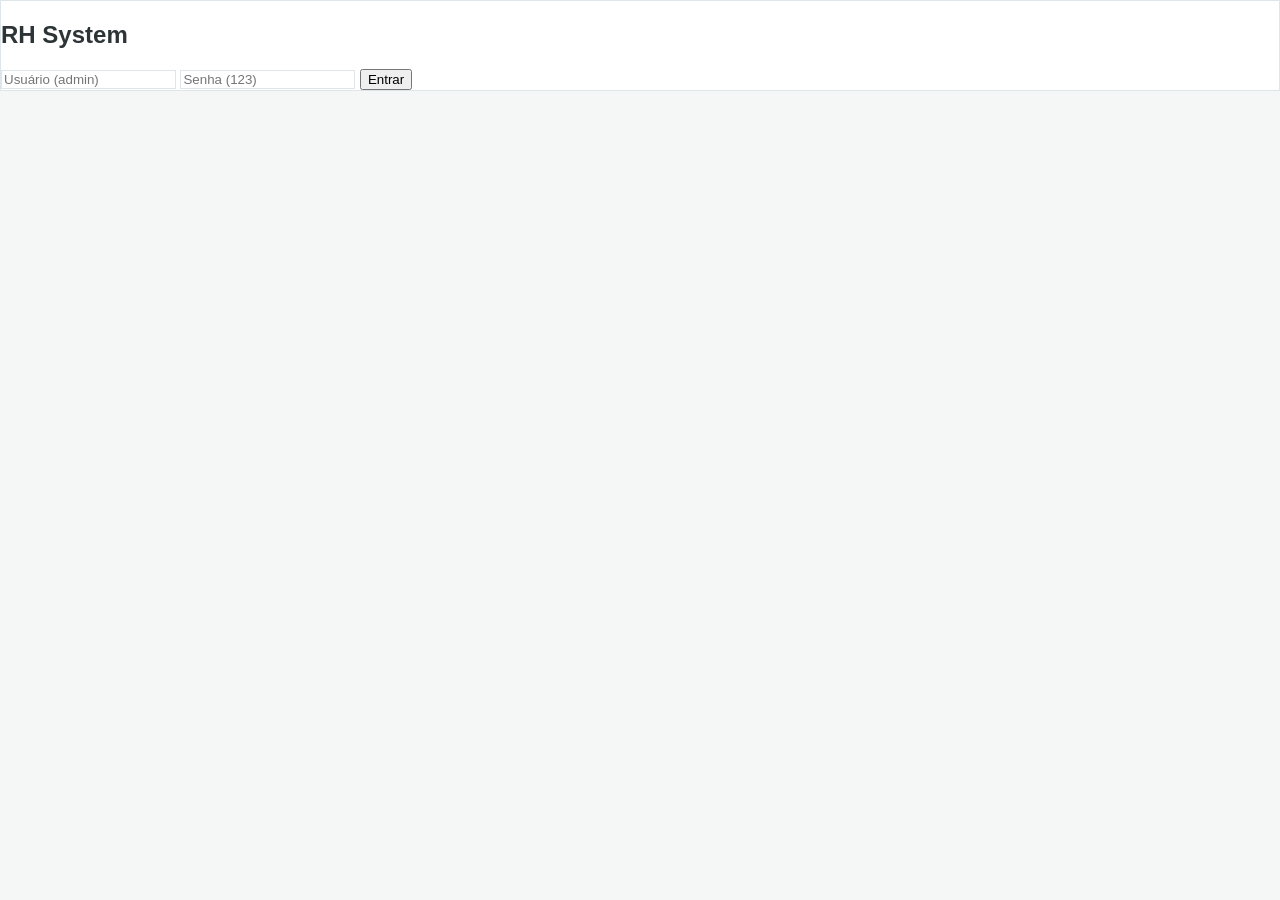
<file: login.html>
<!DOCTYPE html>
<html lang="pt-br">
<head>
    <link rel="stylesheet" href="style.css">

<script src="tema.js"></script>
    <meta charset="UTF-8">
    <title>Login - Sistema RH</title>
  
</head>
<body>
    <div class="login-card">
        <h2>RH System</h2>
        <input type="text" id="user" placeholder="Usuário (admin)">
        <input type="password" id="pass" placeholder="Senha (123)">
        <button onclick="logar()">Entrar</button>
    </div>

    <script>
        function logar() {
            const u = document.getElementById('user').value;
            const s = document.getElementById('pass').value;
            if(u === 'admin' && s === '123') {
                localStorage.setItem('logado', 'true');
                window.location.href = 'index.html';
            } else {
                alert('Acesso negado!');
            }
        }
        document.addEventListener('keypress', function (e) {
    if (e.key === 'Enter') {
        logar();
    }
});
// Esta função é o que o botão 'onclick' procura


// Isso aqui faz a página carregar no modo certo assim que abre
document.addEventListener("DOMContentLoaded", () => {
    if (localStorage.getItem('tema') === 'dark') {
        document.body.classList.add('dark-mode');
    }
});
    </script>
</body>
</html>
</file>
<file: style.css>
:root {
    --primary: #6c5ce7;
    --bg: #f4f7f6;
    --card: #ffffff;
    --text: #2d3436;
    --border: #dfe6e9;
}

body.dark-mode {
    --bg: #13141f;
    --card: #1c1e2d;
    --text: #e0e0e0;
    --border: #2d2f45;
}

body { 
    background-color: var(--bg); 
    color: var(--text); 
    font-family: 'Segoe UI', sans-serif; 
    margin: 0; 
    transition: 0.3s; 
}

.container, .stat-card, .login-card, .profile-card, table, .info-group, input, select {
    background-color: var(--card) !important;
    color: var(--text) !important;
    border: 1px solid var(--border) !important;
}

/* Melhoria visual na Tabela */
table { width: 100%; border-collapse: collapse; border-radius: 10px; overflow: hidden; margin-top: 20px; }
th { background: var(--primary); color: white; padding: 15px; text-align: left; }
td { padding: 15px; border-bottom: 1px solid var(--border); }

/* Ajuste nos botões de filtro */
.btn-filter { 
    padding: 8px 16px; border-radius: 20px; border: 1px solid var(--primary); 
    background: transparent; color: var(--primary); cursor: pointer; transition: 0.3s;
}
.btn-filter.active { background: var(--primary); color: white; }



/* Garante que o fundo dos inputs no modal não suma */
body.dark-mode #modalEditar input, 
body.dark-mode #modalEditar select {
    background-color: #2d2f45 !important;
    color: #ffffff !important;
    border: 1px solid #44475a !important;
}

/* Ajuste no botão Cancelar para ele não ficar cinza escuro no escuro */
body.dark-mode button[onclick="fecharModal()"] {
    background-color: #44475a !important;
    color: white !important;
}
/* Correção para o Modal no Dark Mode */
body.dark-mode #modalEditar div {
    background-color: #1c1e2d !important;
}

body.dark-mode #modalEditar label {
    color: #ffffff !important;
}

body.dark-mode #modalEditar input, 
body.dark-mode #modalEditar select {
    background-color: #2d2f45 !important;
    color: #ffffff !important;
    border-color: #44475a !important;
}

body.dark-mode button[onclick="fecharModal()"] {
    background-color: #44475a !important;
    color: white !important;
}
/* FORÇAR ROLAGEM DO MODAL */
#modalEditar {
    display: none; /* O JS vai mudar para flex */
    position: fixed !important;
    top: 0 !important;
    left: 0 !important;
    width: 100% !important;
    height: 100vh !important; /* Ocupa a altura da tela toda */
    background: rgba(0, 0, 0, 0.8) !important;
    z-index: 99999 !important;
    
    /* AS LINHAS MÁGICAS ABAIXO RESOLVEM O SCROLL */
    overflow-y: auto !important; 
    align-items: flex-start !important; /* Alinha o conteúdo no topo */
    padding: 40px 10px !important;
}

#modalEditar > div {
    background: var(--card) !important;
    margin: 0 auto !important; /* Centraliza horizontalmente */
    padding: 30px !important;
    border-radius: 16px !important;
    width: 95% !important;
    max-width: 500px !important;
    position: relative !important;
    /* Remove qualquer limitação de altura que possa existir */
    height: auto !important; 
    min-height: min-content !important;
}
</file>
